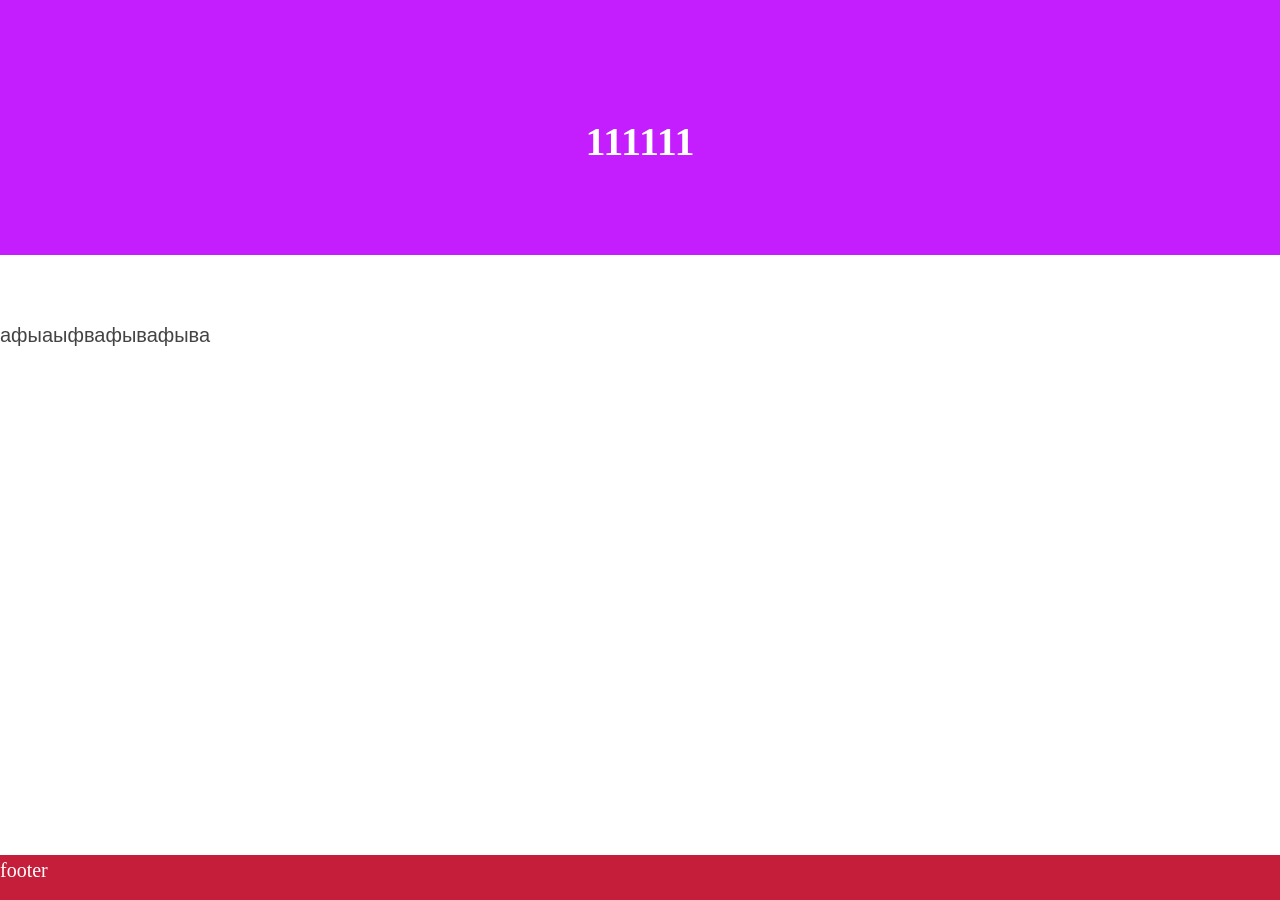
<file: index.html>
<!DOCTYPE html>
<html lang="ru">
  <head>
    <meta charset="utf-8">
    <title>Тестовый тест</title>
    <link rel="stylesheet" href="styles.css">
  </head>
  <body>
    <header class="site-header">
      <h1> 111111     
	</header>

    <section class="site-body">
    афыаыфвафывафыва
	</section>
    
    <footer class="site-footer">
		footer
	</footer>
  </body>
</html>
</file>
<file: styles.css>
.site-header{
  height: 150px;
  margin-bottom: 70px;
  padding-top: 105px;
  background: #C41EFF;
  background-size: cover;
  color: #ffffff;
  font-family: "Comic Sans MS", cursive;
  text-align: center;
}
.site-header p {
  margin: 0 auto 26px;
  text-align: center;
  font-size: 16px;
  line-height: 24px; 
}
body {
  margin: 0;
  padding: 0;
  font-family: "Comic Sans MS", sans-serif;
  font-size: 20px;
  line-height: 20px;
  color: #444444;
  background: rgba(0, 0, , 0.3);
  height: 100%;
}
h3{
  margin-left: 40px;
  margin-bottom: -15px;
}
.types{
  margin-left: 50px;
  margin-bottom: -10px;
}
a{
  text-decoration: none;
}
h2{
  margin-bottom: -10px;
  margin-left: 10px
}
.par{
  font-size: 18px;
  margin-left: 30px;
  margin-bottom: -5px;
}
.partoimg{
  font-size: 18px;
  margin-left: 30px;
  margin-bottom: 25px;
}
b{
  font-weight: bold;
}
img{
  margin-right: 100px;
}
.wifitable{
  margin-left: 80px;
  margin-top: 30px;
  color: #000000;
  text-align: center;
}
.wimax{
  margin-top: 30px;
  margin-left: 100px;
}
ol{
  margin-left: 50px;
}
.h3wwan{
  margin-left: 30px;
}
.dotdotimg{
  margin-left: 50px;
  margin-top: 50px;
}
.paragraph{
  font-size: 18px;
  margin-left: 50px;
  margin-bottom: -5px;
  margin-right: 30px;
}
html{
  height: 100%;
}
.site-body{
  padding-bottom: 90px;
}
.site-footer {
  position: absolute;
  left: 0;
  bottom: 0;
  width: 100%;
  height: 40px;
  padding-top: 5px;
  background: #C41E3A;
  background-size: cover;
  color: #ffffff;
  font-family: "Comic Sans MS", cursive;
  text-align: left;
  vertical-align: center;
}
.site-footer p {
  margin: 0 auto 26px;
  text-align: left;
  font-size: 16px;
  line-height: 24px; 
  vertical-align: center;
  margin-left: 20px;
  margin-top: 5px;
  margin-top: 5px;
}
.speciallink{
  color: #FFFFFF;
  text-decoration: underline;
}
.vlli{
  margin-left: 50px;
  margin-bottom: 7px;
  margin-top: 7px;
}
.dopvlli{
  margin-left: 60px;
  margin-bottom: 7px;
  margin-top: 7px;
}

.zaglav{
  margin-left: 100px;
  margin-bottom: 60px;
  font-size: 24px;
}
.miniglav{
  margin-top: 50px;
  font-size: 24px;
  color: #000;
}
.charact{
  color: rgb(102, 153, 255);
  font-family: "Tahoma", sans-serif;
  margin-left: 150px;
  font-size: 18px;
  margin-bottom: 4em;
}

[data-tooltip] {
    position: relative; /* Относительное позиционирование */ 
   }
[data-tooltip]::after {
    content: attr(data-tooltip); /* Выводим текст */
    position: absolute; /* Абсолютное позиционирование */
    width: auto; /* Ширина подсказки */
    left: 0; top: 0; /* Положение подсказки */
    background: #3989c9; /* Синий цвет фона */
    color: #fff; /* Цвет текста */
    padding: 0.5em; /* Поля вокруг текста */
    box-shadow: 2px 2px 5px rgba(0, 0, 0, 0.3); /* Параметры тени */
    pointer-events: none; /* Подсказка */
    opacity: 0; /* Подсказка невидима */
    transition: 1s; /* Время появления подсказки */
   } 
[data-tooltip]:hover::after {
    opacity: 1; /* Показываем подсказку */
    top: 1em; /* Положение подсказки */
   }
.otst{
  margin-bottom: 40px;
}
.zaglav_first{
  margin-left: 100px;
  margin-bottom: 10px;
  font-size: 20px;
}
.vyv{
  margin-bottom: 30px;
}
</file>
